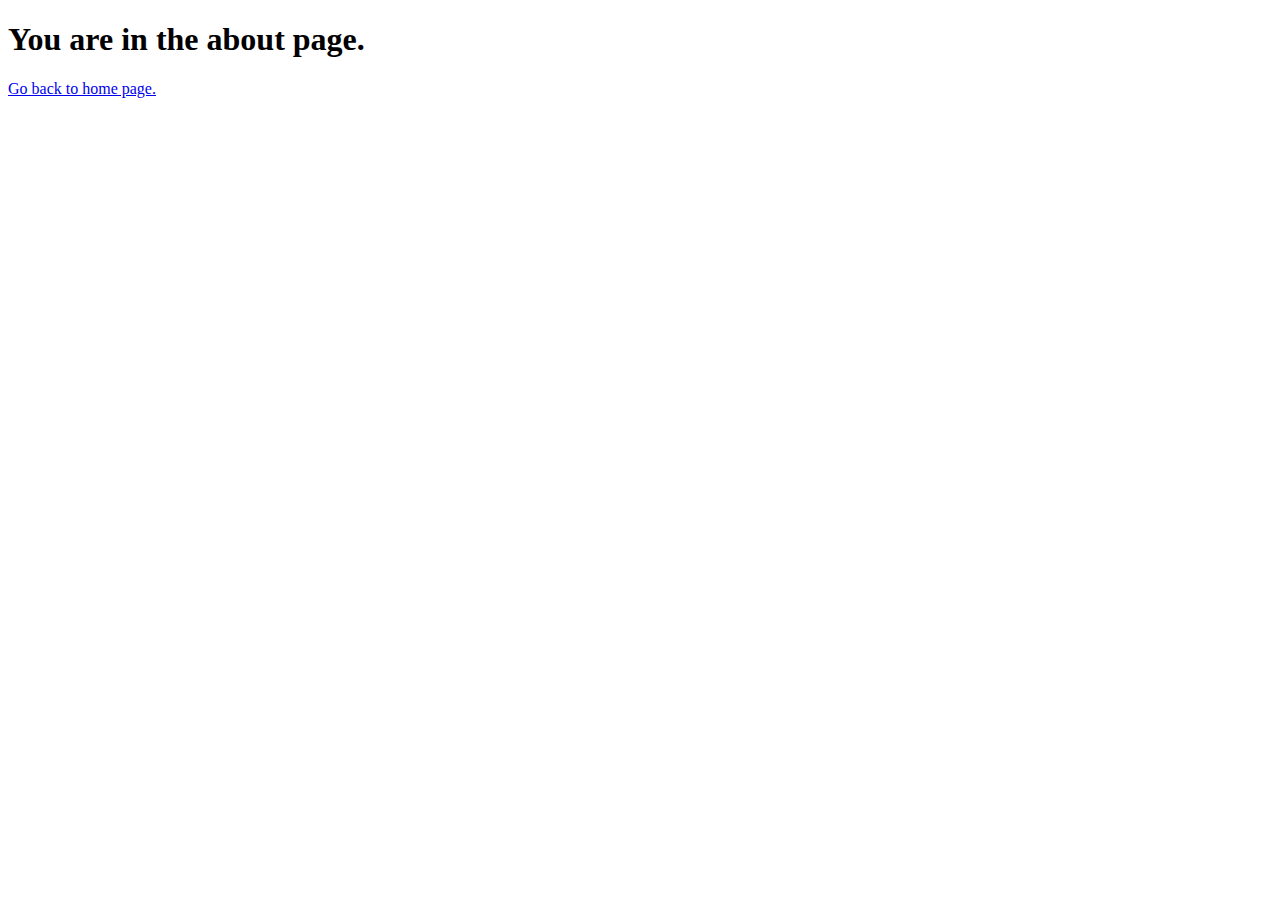
<file: about.html>
<!DOCTYPE html>
<html lang="en">
  <head>
    <meta charset="UTF-8" />
    <meta name="viewport" content="width=device-width, initial-scale=1.0" />
    <meta http-equiv="X-UA-Compatible" content="ie=edge" />
    <title>About Us</title>
  </head>
  <body>
    <h1>You are in the about page.</h1>
    <a href="./index.html">Go back to home page.</a>
  </body>
</html>
</file>
